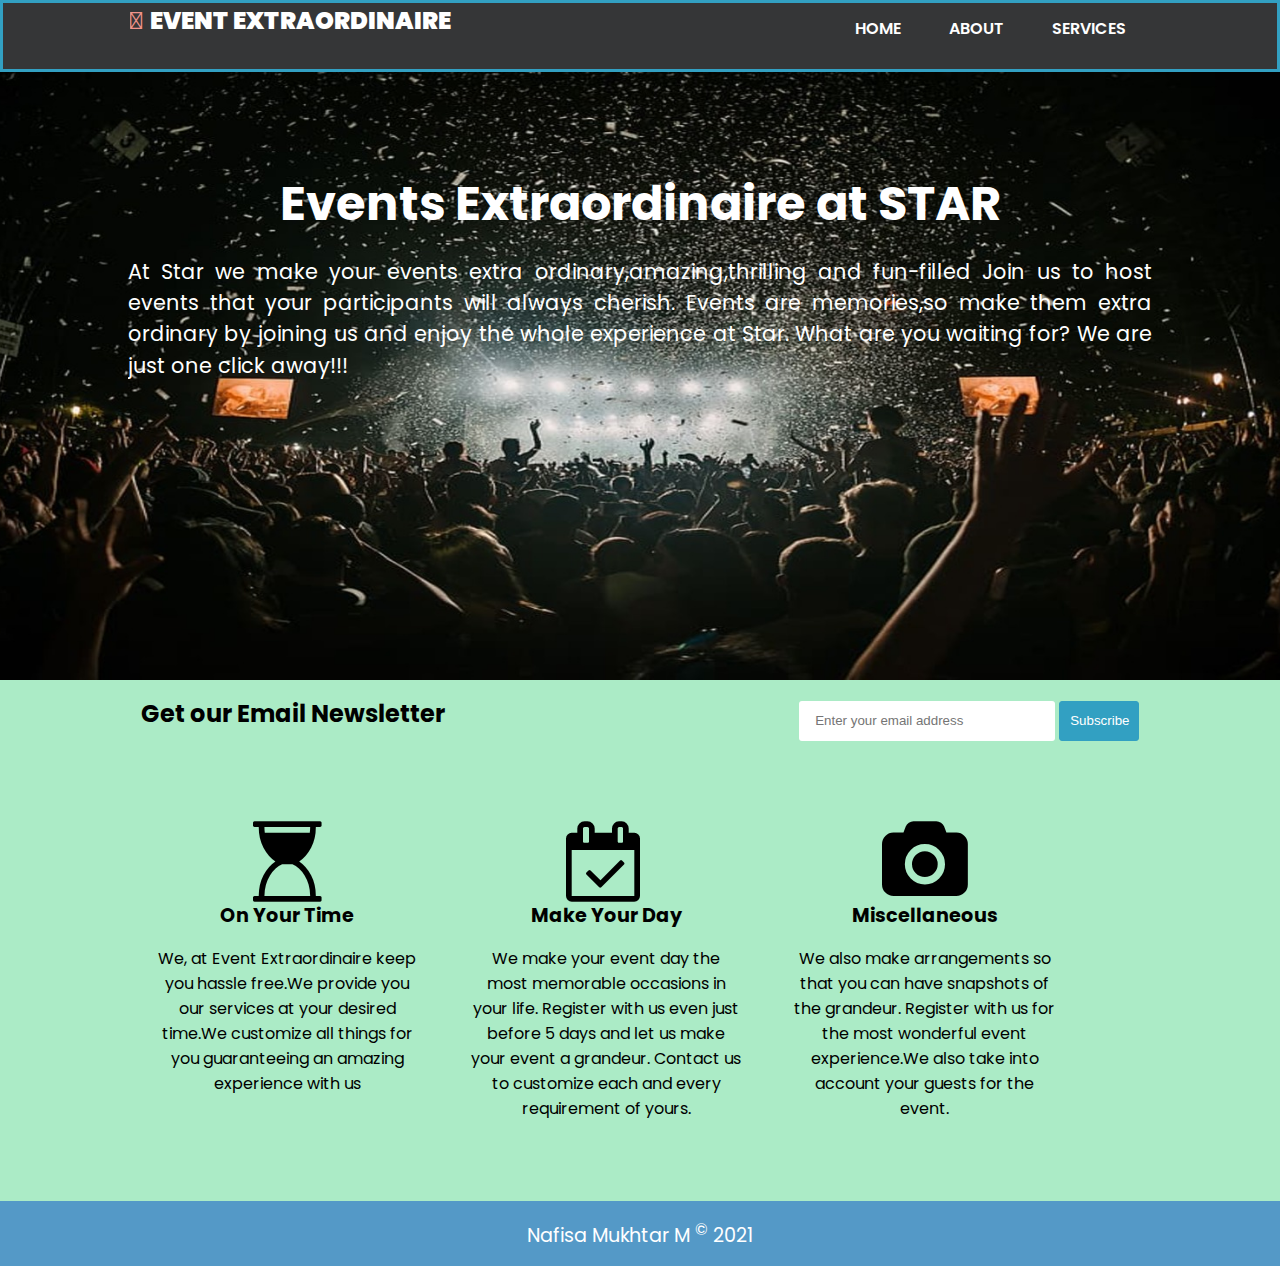
<file: index.html>
<!DOCTYPE html>
<html lang="en">
  <head>
    <meta charset="UTF-8" />
    <meta http-equiv="X-UA-Compatible" content="IE=edge" />
    <meta name="viewport" content="width=device-width, initial-scale=1.0" />
    <title>Subscribe - Email Newsletter</title>
    <link rel="stylesheet" href="./styles/style.css" type="text/css" />
    <link
      rel="stylesheet"
      href="https://cdnjs.cloudflare.com/ajax/libs/font-awesome/5.15.3/css/all.min.css"
      integrity="sha512-iBBXm8fW90+nuLcSKlbmrPcLa0OT92xO1BIsZ+ywDWZCvqsWgccV3gFoRBv0z+8dLJgyAHIhR35VZc2oM/gI1w=="
      crossorigin="anonymous"
      referrerpolicy="no-referrer"
    />
    <link rel="stylesheet" 
    href="https://cdnjs.cloudflare.com/ajax/libs/font-awesome/4.7.0/css/font-awesome.min.css">
  </head>
  <body>
    <nav>
      <div class="container">
        <div class="branding">
          <a href="#"
            ><i class="fas fa-rocket"></i><span>Event Extraordinaire</span></a
          >
        </div>
        <ul>
          <li><a href="#" class="active">Home</a></li>
          <li><a href="./about.html">About</a></li>
          <li><a href="./services.html">Services</a></li>
        </ul>
      </div>
    </nav>
    <header>
      <div class="container">
        <h1>Events Extraordinaire at STAR</h1>
        <p>
          At Star we make your events extra ordinary,amazing,thrilling and fun-filled
          Join us to host events that your participants will always cherish.
          Events are memories,so make them extra ordinary by joining us and enjoy the whole experience at Star.
          What are you waiting for? We are just one click away!!!
        </p>
      </div>
    </header>
    <section class="newsletter">
      <div class="container">
        <h2>Get our Email Newsletter</h2>
        <form action="#">
          <input
            type="email"
            name="email"
            id="email"
            placeholder="Enter your email address"
          />
          <button type="submit" class="btn">Subscribe</button>
        </form>
      </div>
    </section>
    <section class="cards">
      <div class="container">
        <div class="card">
          <i class="fa fa-hourglass-start fa-5x"></i>
          <h3>On Your Time</h3>
          <p>
          
            We, at Event Extraordinaire keep you hassle free.We provide you 
            our services at your desired time.We customize all things for you 
            guaranteeing an amazing experience with us


          </p>
        </div>
        <div class="card">
          <!--<i class="fa fa-signal fa-5x"></i> -->
          <i class="fa fa-calendar-check-o fa-5x "></i>
<br>
          <h3>Make Your Day</h3>
          <p>
            
            We make your event day the most memorable occasions in your life.
            Register with us even just before 5 days and let us make your event a grandeur.
            Contact us to customize each and every requirement of yours.
          </p>
        </div>
        <div class="card">
          <i class="fa fa-camera fa-5x"></i>
          <h3>Miscellaneous</h3>
          <p>
            
            We also make arrangements so that you can have snapshots of the grandeur.
            Register with us for the most wonderful event experience.We also take into 
            account your guests for the event.
          </p>
        </div>
      </div>
    </section>
    <footer>
      <p>Nafisa Mukhtar M <sup>&copy;</sup> 2021</p>
    </footer>
  </body>
</html>
</file>
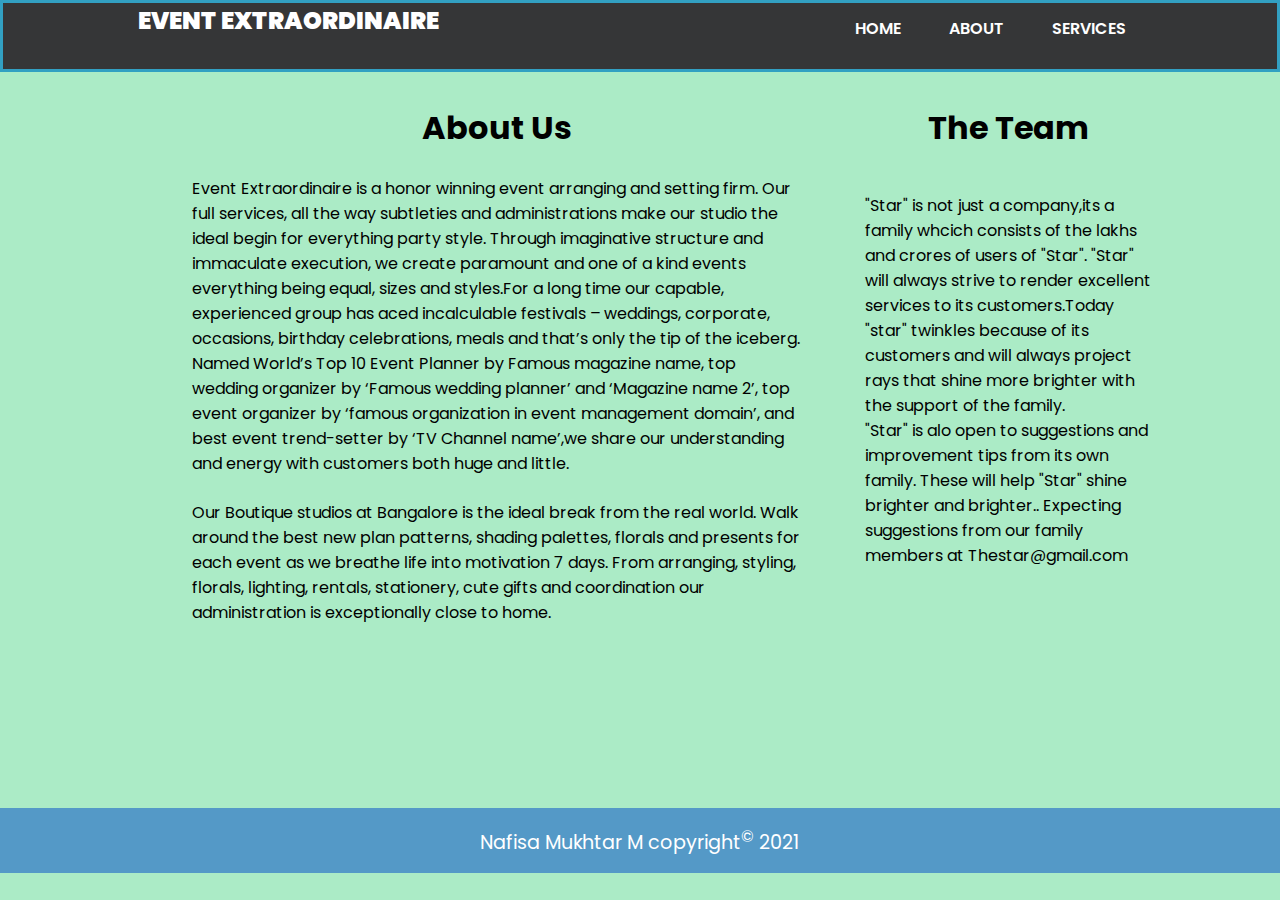
<file: about.html>
<!DOCTYPE html>
<html lang="en">
  <head>
    <meta charset="UTF-8" />
    <meta http-equiv="X-UA-Compatible" content="IE=edge" />
    <meta name="viewport" content="width=device-width, initial-scale=1.0" />
    <title>About - Email Newsletter</title>
    <link rel="stylesheet" href="./styles/style.css" type="text/css" />
    <link
      rel="stylesheet"
      href="https://cdnjs.cloudflare.com/ajax/libs/font-awesome/5.15.3/css/all.min.css"
      integrity="sha512-iBBXm8fW90+nuLcSKlbmrPcLa0OT92xO1BIsZ+ywDWZCvqsWgccV3gFoRBv0z+8dLJgyAHIhR35VZc2oM/gI1w=="
      crossorigin="anonymous"
      referrerpolicy="no-referrer"
    />
  </head>
  <body>
    <nav>
      <div class="container">
        <div class="branding">
          <a href="#"
            ><i class="fas fa-rocket"></i><span>Event Extraordinaire</span></a
          >
        </div>
        <ul>
          <li><a href="./index.html">Home</a></li>
          <li><a href="#" class="active">About</a></li>
          <li><a href="./services.html">Services</a></li>
        </ul>
      </div>
    </nav>
    <main>
      <div class="container">
        <article class="col">
          <h1>About Us</h1>
          <p>
            Event Extraordinaire is a honor winning event arranging and setting firm. 
            Our full services, all the way subtleties and administrations make our studio 
            the ideal begin for everything party style. ​Through imaginative structure and 
            immaculate execution, we create paramount and one of a kind events everything 
            being equal, sizes and styles.For a long time our capable, 
            experienced group has aced incalculable festivals – weddings, corporate, occasions, 
            birthday celebrations, meals and that’s only the tip of the iceberg. Named World’s 
            Top 10 Event Planner by Famous magazine name, top wedding organizer by ‘Famous wedding planner’ 
            and ‘Magazine name 2’, top event organizer by ‘famous organization in event management domain’, 
            and best event trend-setter by ‘TV Channel name’,we share our understanding and energy with customers both huge and little.
          </p>

          <p>
            Our Boutique studios at Bangalore is the ideal break from the real world. 
            Walk around the best new plan patterns, shading palettes, 
            florals and presents for each event as we breathe life into motivation 7 days. 
            From arranging, styling, florals, lighting, rentals, stationery, 
            cute gifts and coordination our administration is exceptionally close to home.
          </p>
        </article>
        <aside>
            <div>
              <h1><i class="fa fa-users"></i> The Team</h1><br>
              <p>
                "Star" is not just a company,its a family whcich consists of the lakhs and crores of users of "Star". 
                "Star" will always strive to render excellent services to its customers.Today "star" twinkles 
                because of its customers and will always project rays that shine more brighter with the support of the family.
              </p>


              <p>
                "Star" is alo open to suggestions and improvement tips from its own family.
                These will help "Star" shine brighter and brighter..
                Expecting suggestions from our family members at Thestar@gmail.com
              </p>

            </div>
          </aside>
        </div>
      
    </main>
    <footer>
      <p>Nafisa Mukhtar M copyright<sup>&copy;</sup> 2021</p>
    </footer>
  </body>
</html>
</file>
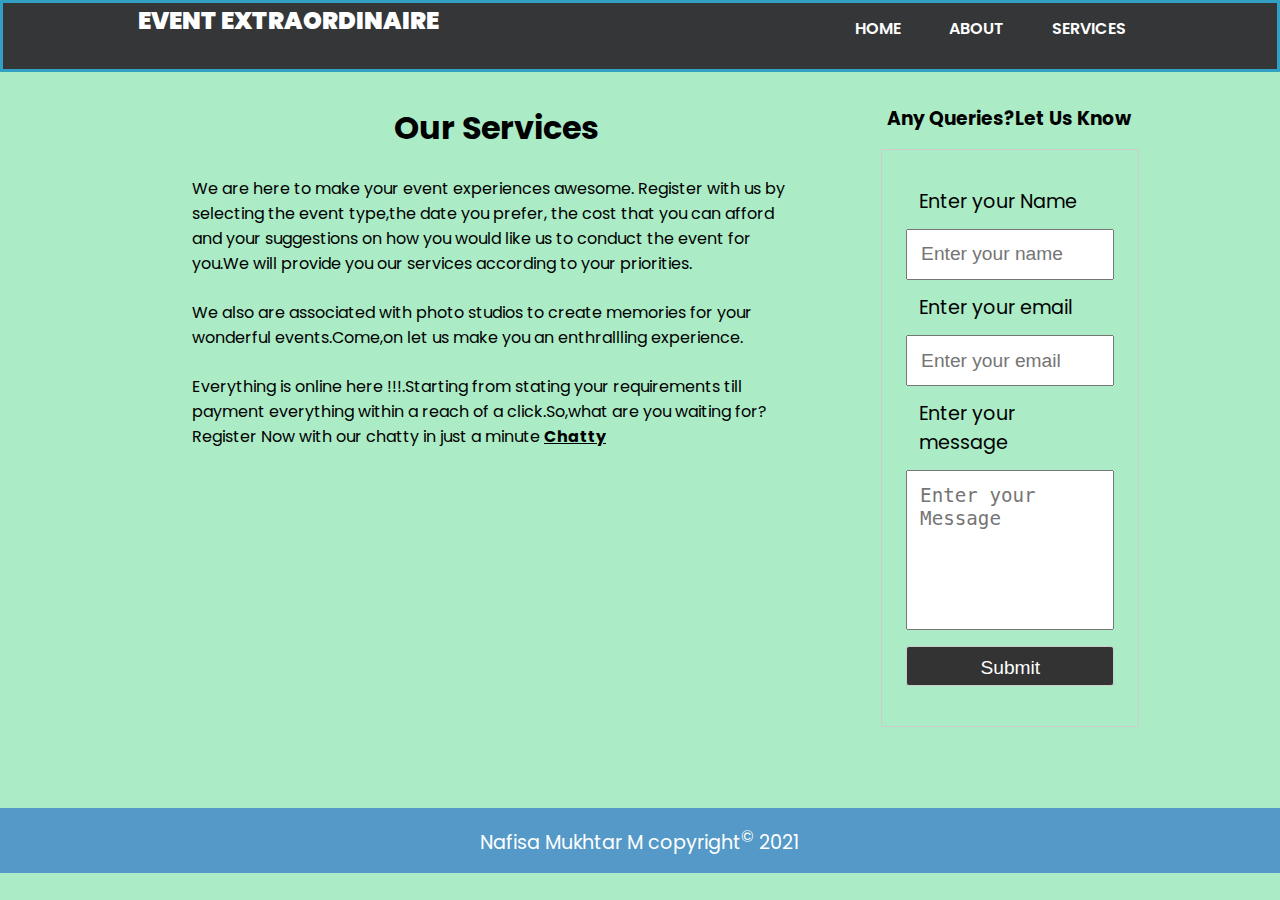
<file: services.html>
<!DOCTYPE html>
<html lang="en">
  <head>
    <meta charset="UTF-8" />
    <meta http-equiv="X-UA-Compatible" content="IE=edge" />
    <meta name="viewport" content="width=device-width, initial-scale=1.0" />
    <title>About - Email Newsletter</title>
    <link rel="stylesheet" href="./styles/style.css" type="text/css" />
    <link
      rel="stylesheet"
      href="https://cdnjs.cloudflare.com/ajax/libs/font-awesome/5.15.3/css/all.min.css"
      integrity="sha512-iBBXm8fW90+nuLcSKlbmrPcLa0OT92xO1BIsZ+ywDWZCvqsWgccV3gFoRBv0z+8dLJgyAHIhR35VZc2oM/gI1w=="
      crossorigin="anonymous"
      referrerpolicy="no-referrer"
    />
  </head>
  <body>
    <nav>
      <div class="container">
        <div class="branding">
          <a href="#"
            ><i class="fas fa-rocket"></i><span>Event Extraordinaire</span></a
          >
        </div>
        <ul>
          <li><a href="./index.html">Home</a></li>
          <li><a href="./about.html" ">About</a></li>
          <li><a href="#" class="active">Services</a></li>
        </ul>
      </div>
    </nav>
    <main class = "services">
      <div class="container">
        <article class="col">
          <h1>Our Services</h1>
          <p>
            We are here to make your event experiences awesome.
            Register with us by selecting the event type,the date you prefer,
            the cost that you can afford and your suggestions on how you would 
            like us to conduct the event for you.We will provide you our services 
            according to your priorities.
          </p>

          <p>
            We also are associated with photo studios to create memories for your 
            wonderful events.Come,on let us make you an enthrallling experience.
          </p>
          <p>
            Everything is online here !!!.Starting from stating your requirements till payment everything 
            within a reach of a click.So,what are you waiting for? Register Now with our chatty in just a minute
            <a href="https://www.surveymonkey.com/r/RKVRFGB"/ style=color:black><b><u>Chatty</u></b></a>
          </p>
       
        </article>
        <aside>
          <div>
            <h3 style=text-align:center>Any Queries?Let Us Know</h3>
            <form action="#" class="contact">
              <label for="name">Enter your Name</label>
              <input type="text" id="name" placeholder= "Enter your name">
              <label for="email">Enter your email</label>
              <input type="text" id="email" placeholder= "Enter your email">
              <label for="message">Enter your message</label>
              <textarea id="message" placeholder = "Enter your Message"></textarea>
              <button type="submit" class="btn">Submit</button>
            </form>
          </div>
        </aside>
      </div>
    </main>
    <footer>
      <p>Nafisa Mukhtar M copyright<sup>&copy;</sup> 2021</p>
    </footer>
  </body>
</html>
</file>
<file: styles/style.css>
@import url('https://fonts.googleapis.com/css2?family=Poppins:ital,wght@1,200;1,300;1,400;1,500;1,600;1,700&display=swap');

*,
*::after,
*::before {
  margin: 0;
  padding: 0;
  box-sizing: border-box;
}

html {
  font-size: 16px;
}

body {
  font-family: 'Poppins', sans-serif;
  padding: 0;
  margin: 0;
  /*background-color: #f4f4f4*/;
  background-color: #ABEBC6 ;

}
.container {
  width: 80%;
  margin: auto;
  overflow: hidden;
}

a {
  color: #fff;
  text-decoration: none;
  font-size: 1rem;
}

li {
  list-style: none;
  font-size: 1rem;
  /*color: #fff;*/
  color: #F1948A

}

.btn {
  height: 2.5rem;
  /* background: #ccc; */
  border: 1px solid #ccc;
  border-radius: 3px;
  width: 5rem;
  padding: 5px 10px;
  cursor: pointer;
  text-align: center;
}

/*selectors - tag, class,  */
/* Navbar Styling start */
nav {
  background-color: #353637;
  /*color: #fff;*/
  color: #F1948A
  padding: 1rem 0;
  min-height: 4.5rem;
  border: 3px solid #32a0c2;
}
nav a {
  text-transform: uppercase;
}

nav li {
  float: left;
  display: inline;
  /* padding: 0 1.5rem 0 1.5rem; */
  padding: 0 1.5rem;
  font-weight: 600;
}

nav .branding {
  float: left;
}

nav .branding a {
  margin: 0;
  font-size: 1.5rem;
  font-weight: 900;
  margin-top: 0.8rem;
}

nav .branding a i {
  margin-right: 0.5rem;
  /*color: #32a0c2;*/
  color: #F1948A
}

nav ul {
  float: right;
  margin-top: 0.8rem;
}

nav ul li a.active {
  /*color: #32a0c2;*/
  color: #F1948A
  font-weight: 700;
}

nav ul li a:hover {
  color: #32a0c2;
  font-weight: 700;
}

/* Navbar Styling end */

/* Header Styling start */
header {
  margin: 0;
  min-height: 38rem;
  background: url('../images/event-mgmt.jpg') no-repeat center;
  background-size: cover;
  text-align: center;
  color: #fff;
}

header h1 {
  margin-top: 6rem;
  font-size: 3rem;
  margin-bottom: 1rem;
}

header p {
  font-size: 1.3rem;
  line-height: 1.5;
  text-align: justify;
}

/* Header Styling end */

/* newsletter Styling start */
.newsletter {
  padding: 1rem;
  /*color: #fff;*/
  color: #F1948A
  background: #353637;
}

.newsletter h2 {
  float: left;
}

.newsletter form {
  float: right;
  margin-top: 0.3rem;
}

.newsletter input[type='email'] {
  padding: 1rem;
  height: 2.5rem;
  width: 16rem;
  border-radius: 3px;
  border: 0;
}

.newsletter input[type='email']:focus {
  outline: none;
}

.newsletter .btn {
  background-color: #32a0c2;
  border-color: #32a0c2;
  color: #fff;
}

/* card Styling start*/
.cards {
  padding: 2rem 0;
  margin: 2rem 0;
}
.cards .container {
  display: flex;
  flex-direction: row;
  text-align: center;
  flex-wrap: wrap;
}

.cards .container .card {
  width: 28%;
  margin: 0 1rem;
  padding: 0 0.5rem;
}

.cards .container .card i {
  /*color: #32a0c2;*/
  color: #F1948A
  padding-bottom: 1rem;
}

.cards .container .card h3 {
  font-size: 1.2rem;
  padding-bottom: 1rem;
}

.cards .container .card p {
  padding-bottom: 1rem;
}

/* card Styling end*/

footer {
  padding: 1rem;
  margin-top: 1rem;
  color: #fff;
  /*background-color: #32a0c2;*/
  background-color: #5499C7;
  text-align: center;
  font-size: 1.2rem;
}

/* About us CSS */

main .container {
  display: flex;
  min-height: 80vh;
}
main h1 {
  text-align: center;
  margin-bottom: 1rem;
}

main .container article {
  width: 70%;
  margin: 1rem 2rem;
  padding: 1rem 2rem;
}

main .container article p {
  margin: 1.5rem auto;
}

main .container aside {
  width: 30%;
  margin: 1rem 0 1rem 0;
  padding: 1rem 0;
}

main .container aside h3 {
  margin-bottom: 1rem;
}

.services .container .article {
  width: 60%;
}

.services .container .aside {
  width: 40%;
}

.services form {
  margin: 1rem;
  padding: 1.5rem;
  width: 90%;
  min-height: 25rem;
  border: 1px solid #ccc;
  display: flex;
  flex-direction: column;
}

.services form label,
.services form input,
.services form textarea,
.services form button {
  display: block;
  width: 100%;
  padding: 0.8rem;
  font-size: 1.2rem;
}

.services form textarea {
  resize: none;
  height: 10rem;
}

.services form button {
  background-color: #333;
  color: #fff;
  margin: 1rem 0;
  padding: 0.6rem 1rem;
}

/* Responsive css */

@media (max-width: 768px) {
  nav .branding,
  nav ul,
  nav ul li {
    float: none;
    text-align: center;
    width: 100%;
  }

  header h1 {
    margin-top: 4rem;
    font-size: 2rem;
  }

  header p {
    font-size: 1.2rem;
  }

  .newsletter h2,
  .newsletter form input,
  .newsletter form button {
    display: block;
    width: 100%;
    float: none;
    text-align: center;
    margin-bottom: 1rem;
  }

  .cards .container .card {
    width: 100%;
  }

  main .container {
    display: flex;
    flex-direction: column;
    min-height: 80vh;
  }

  main .container article,
  main .container aside {
    width: 100%;
    margin: 1rem;
    padding: 1rem;
  }

  main .container aside h3 {
    text-align: center;
  }
}
</file>
